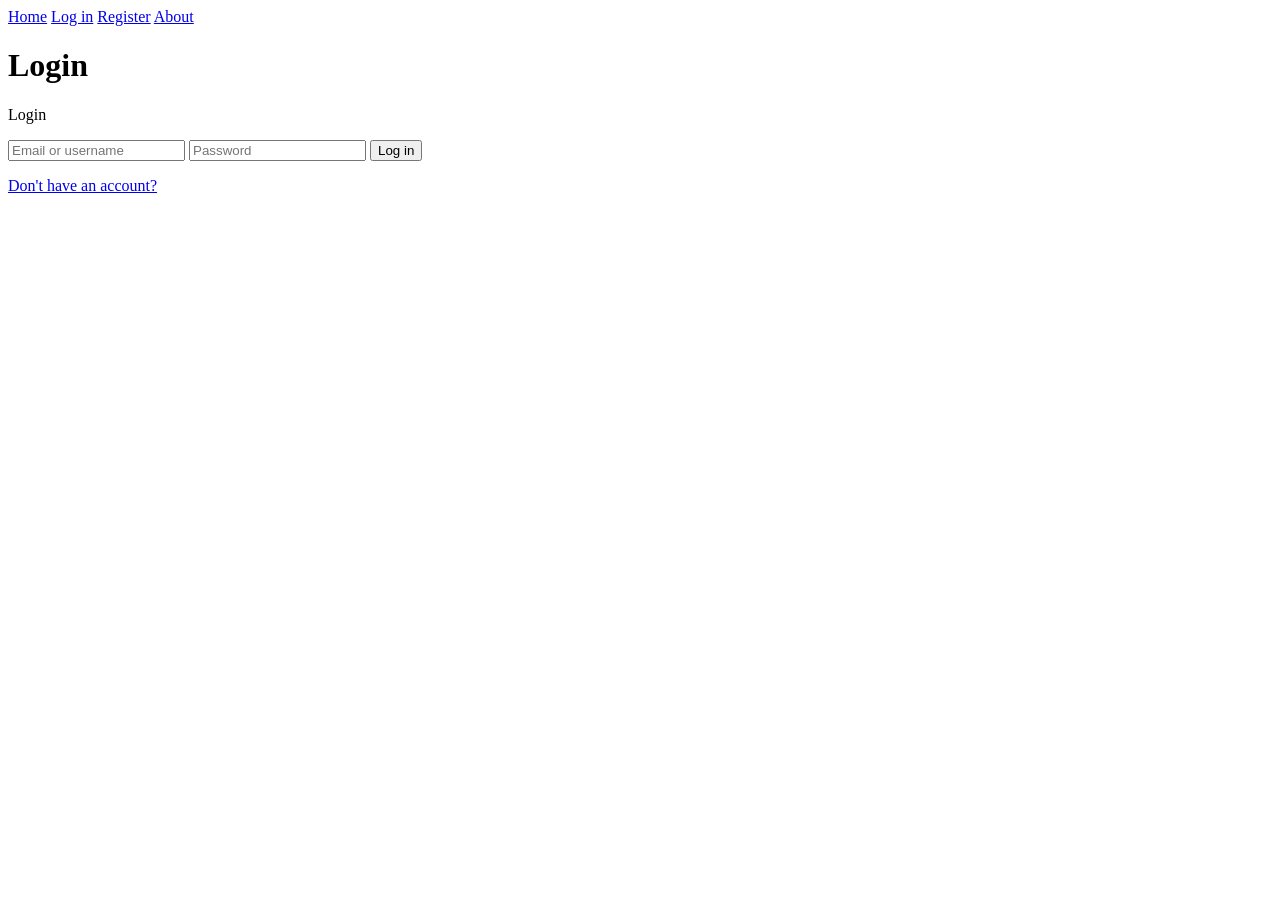
<file: frontend/login.html>
<!DOCTYPE html>
<html lang="en">
<head>
    <meta charset="UTF-8">
    <meta name="viewport" content="width=device-width, initial-scale=1.0">
    <link rel="stylesheet" href="style.css">
    <title>Login</title>
</head>
<body>
    <nav>
        <a href="home.html">Home</a>
        <a href="login.html">Log in</a>
        <a href="register.html">Register</a>
        <a href="about.html">About</a>
    </nav>
    
    <h1>Login</h1>

    <form id="login-form">
        <p>Login</p>
        <input id="identifier" type="text" placeholder="Email or username" required>
        <input id="password" type="password" placeholder="Password" required>
        <button>Log in</button>
        <p id="loading"></p>
    </form>
    
    <a href="register.html">Don't have an account?</a>

    <script src="javascript/api.js"></script>
    <script src="javascript/ui.js"></script>
    <script src="javascript/login.js"></script>
</body>
</html>
</file>
<file: frontend/style.css>
#playlists {
    display: flex;
    flex-direction: column;
    gap: 16px;
}

.playlist-card {
    display: flex;
    align-items: flex-start;
    gap: 16px;

    border: 1px solid grey;
    border-radius: 8px;
    padding: 12px;
    max-width: 600px;
    background-color: white;
}

.playlist-image {
    width: 90px;
    height: 90px;
    min-width: 90px;
    object-fit: cover;
    border-radius: 6px;
    background-color: beige;
}

.playlist-text {
    display: flex;
    flex-direction: column;
    gap: 6px;
}

.playlist-text h2 {
    margin: 0;
    font-size: 20px;
}

.playlist-text p {
    margin: 0;
}

.track-preview {
    display: flex;
    flex-direction: column;
    gap: 4px;

    margin-top: 6px;
    font-size: 14px;
}

.track-preview p {
    margin: 0;
}

.playlist-card a {
    margin-top: 8px;
    width: fit-content;

    text-decoration: none;
    color: white;
    background-color: black;
    padding: 6px 10px;
    border-radius: 4px;
}

.single-playlist-image {
    width: 160px;
    height: 160px;
    object-fit: cover;
    border-radius: 8px;
}

.tracks-container {
    list-style: none;
    padding: 0;
    margin-top: 24px;
}

.track-row {
    display: grid;
    grid-template-columns: 2fr 1.5fr 1.5fr auto;
    gap: 12px;
    padding: 8px 0;
    border-bottom: 1px solid #dddddd;
}

.track-row span {
    font-size: 14px;
}
</file>
